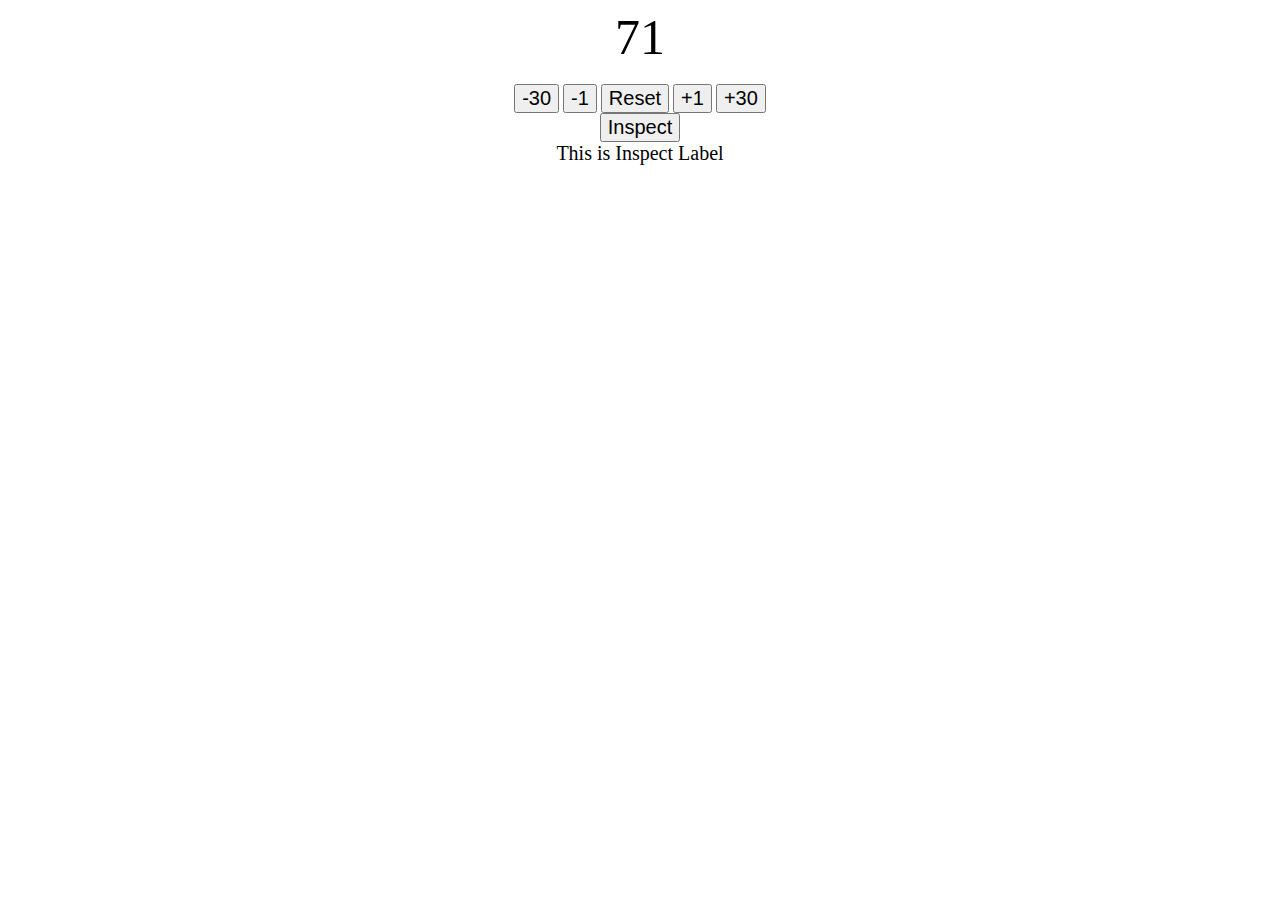
<file: Beginner2/index.html>
<!DOCTYPE html>
<html lang="en">
<head>
    <style>
        body{
            text-align: center;
        }
    </style>
    <meta charset="UTF-8">
    <meta http-equiv="X-UA-Compatible" content="IE=edge">
    <meta name="viewport" content="width=device-width, initial-scale=1.0">
    <title>Counting</title>
    <link rel="stylesheet" href="style.css">
</head>
<body>

    <label id="countLabel">71</label><br>
    <button id="doubleDownButton">-30</button>
    <button id="downButton">-1</button>
    <button id="resetButton">Reset</button>
    <button id="upButton">+1</button>
    <button id="doubleUpButton">+30</button><br>
    <button id="inspectButton">Inspect</button><br>
    <label id="inspectLabel">This is Inspect Label</label>

    <script src="index.js"></script>
</body>
</html>
</file>
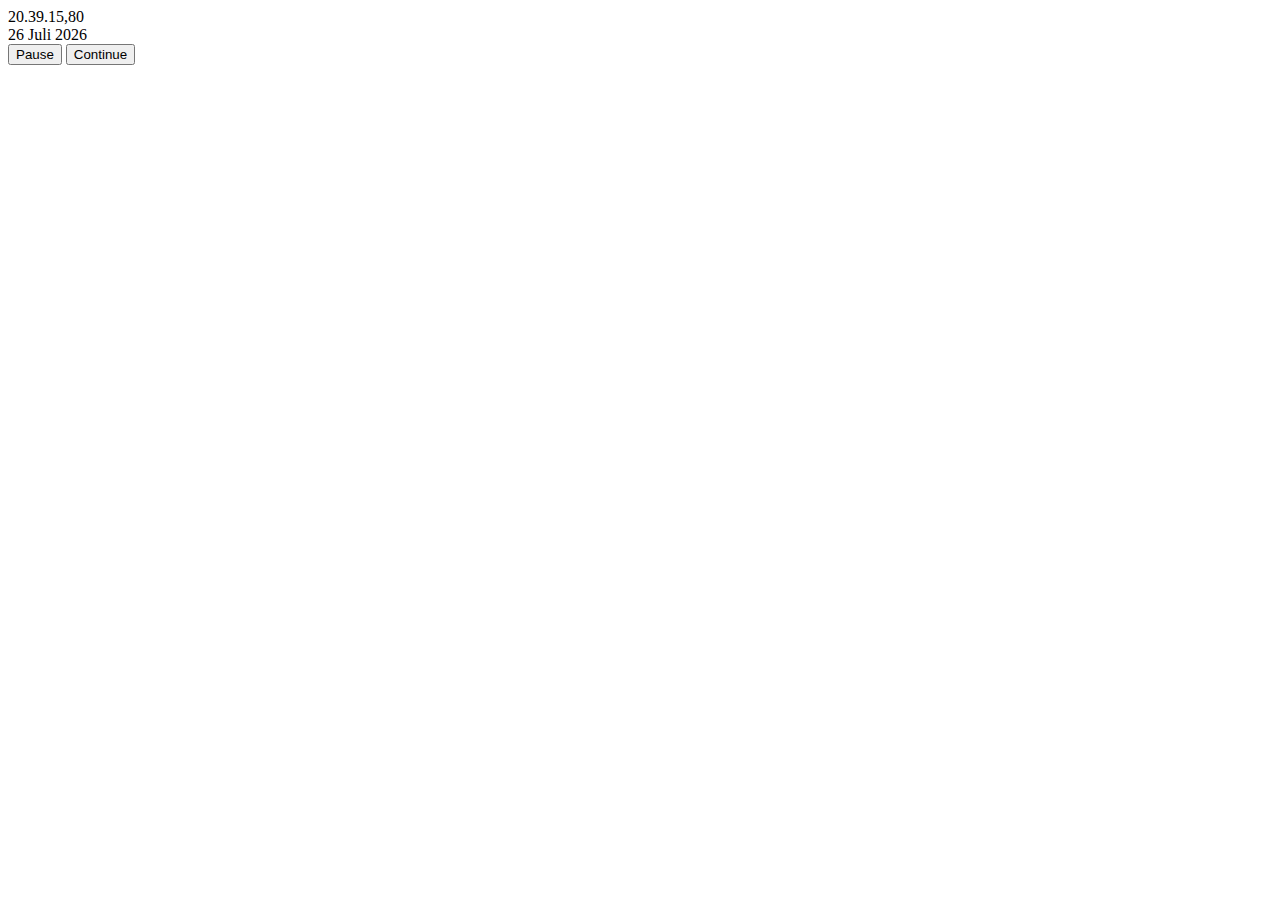
<file: Beginner5/index.html>
<!DOCTYPE html>
<html lang="en">
<head>
    <meta charset="UTF-8">
    <meta http-equiv="X-UA-Compatible" content="IE=edge">
    <meta name="viewport" content="width=device-width, initial-scale=1.0">
    <title>Current Clock</title>
    <style>

    </style>
</head>
<body>
    <label id="timeLabel"></label>
    <br>
    <label id="dayLabel"></label>
    <br>
    <button id="stopButton">Pause</button>
    <button id="startButton">Continue</button>
    <script src="../Beginner5/index.js"></script>
</body>
</html>
</file>
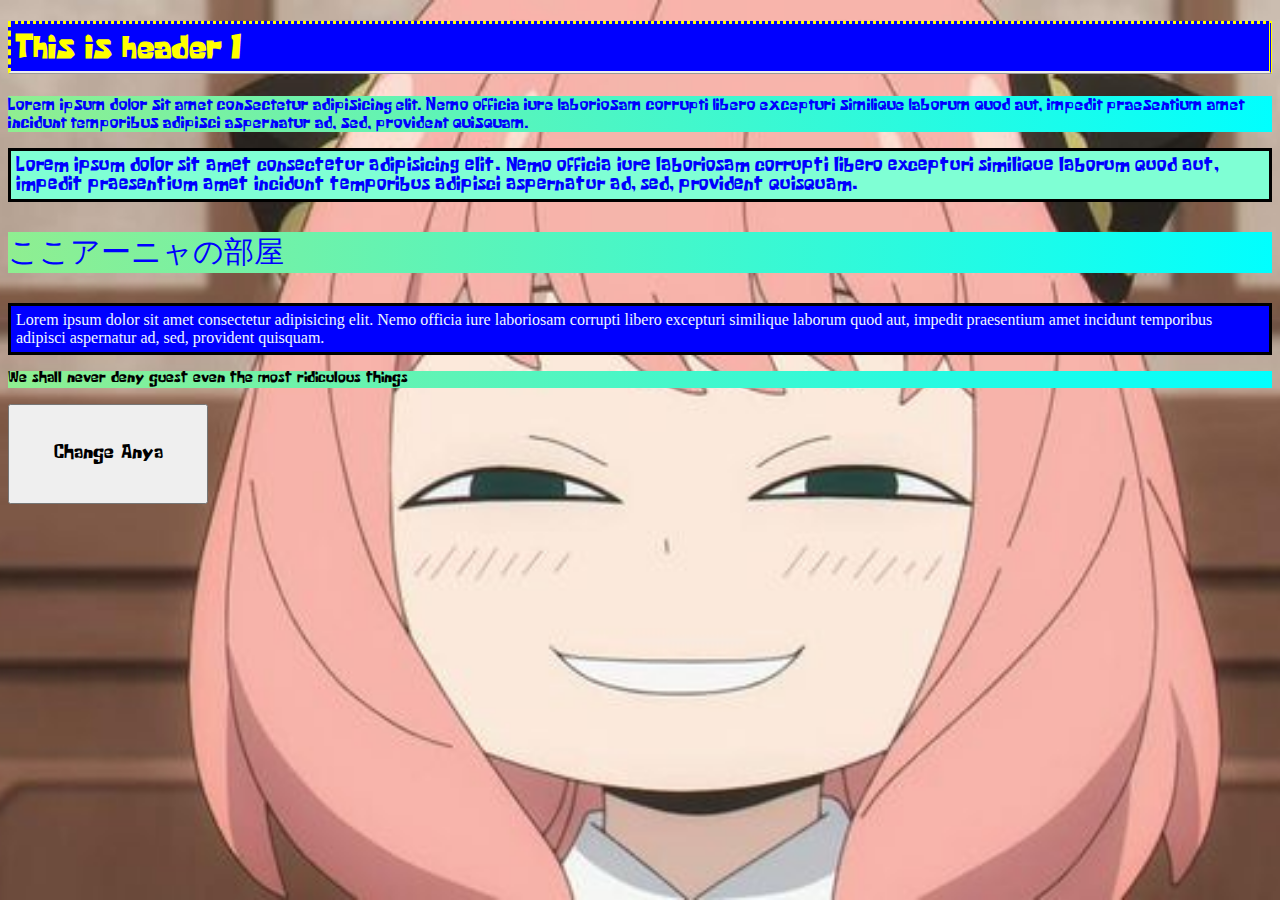
<file: Beginner6/index.html>
<!DOCTYPE html>
<html lang="en">
<head>
    <meta charset="UTF-8">
    <meta http-equiv="X-UA-Compatible" content="IE=edge">
    <meta name="viewport" content="width=device-width, initial-scale=1.0">
    <title>いらっしゃいませ</title>
    <link rel="stylesheet" href="../Beginner6/style.css">
</head>
<body>
    <h1>This is header 1</h1>
    <p id="p1" class="odd">Lorem ipsum dolor sit amet consectetur adipisicing elit. Nemo officia iure laboriosam corrupti libero excepturi similique laborum quod aut, impedit praesentium amet incidunt temporibus adipisci aspernatur ad, sed, provident quisquam.</p>
    <p id="p2" class="even">Lorem ipsum dolor sit amet consectetur adipisicing elit. Nemo officia iure laboriosam corrupti libero excepturi similique laborum quod aut, impedit praesentium amet incidunt temporibus adipisci aspernatur ad, sed, provident quisquam.</p>
    <p id="p3" class="odd">ここアーニャの部屋</p>
    <p id="p4" class="even">Lorem ipsum dolor sit amet consectetur adipisicing elit. Nemo officia iure laboriosam corrupti libero excepturi similique laborum quod aut, impedit praesentium amet incidunt temporibus adipisci aspernatur ad, sed, provident quisquam.</p>
    <p id="p5" class="odd">We shall never deny guest even the most ridiculous things</p>
    <button id="myButton">Change Anya</button>
    <script src="../Beginner6/index.js"></script>
</body>
</html>
</file>
<file: Beginner6/style.css>
body{
    background-image: url("images/Anya\ Forger.jpg");
    background-repeat: no-repeat;
    background-attachment: fixed;
    background-position: center;
    background-size: cover;
}

h1{
    background-color: blue;
    color: yellow;
    font-family: spongebob1;
    border-top-style: dotted;
    border-left-style: dashed;
    border-bottom-style: ridge;
    border-right-style: double;
    padding: 5px;
}

p{
    background-color: white;
}

#p1{
    background-color: aquamarine;
    color: blue;
    font-family: spongebob1;
}

#p2{
    background-color: aquamarine;
    color: blue;
    font-family: spongebob2;
}

#p3{
    background-color: aquamarine;
    color: blue;
    font-family: spongebob3;
}

.odd{
    background: linear-gradient(to left ,aqua, lightgreen);
    background-repeat: no-repeat;
    background-attachment: fixed;
}

.even{
    border-style: solid;
    border-color: black;
    border-width: 3px;
    padding: 5px;
    background-color: blue;
    color: aliceblue;
}

@font-face {
    font-family: spongebob1;
    src: url("fonts/spongebob1.ttf");
}

@font-face {
    font-family: spongebob2;
    src: url("fonts/spongebob2.ttf");
}

@font-face {
    font-family: spongebob3;
    src: url("fonts/spongebob3.otf");
}

#p5{
    font-family: spongebob3;
    background-color: white;
    color: black;
}

#myButton{
    font-family: spongebob3, spongebob2, spongebob1;
    text-align: center;
    font-size: 20px;
    text-align: center;
    width: 200px;
    height: 100px;
}

#p3{
    font-size: 30px;
}
</file>
<file: Beginner2/style.css>
#countLabel{
    display: block;
    text-align: center;
    font-size: 50px;
}

#doubleDownButton{
    font-size: 20px;
}
#downButton{
    font-size: 20px;
}
#resetButton{
    font-size: 20px;
}
#upButton{
    font-size: 20px;
}
#doubleUpButton{
    font-size: 20px;
}

#inspectButton{
    font-size: 20px;
}
#inspectLabel{
    font-size: 20px;
}
</file>
